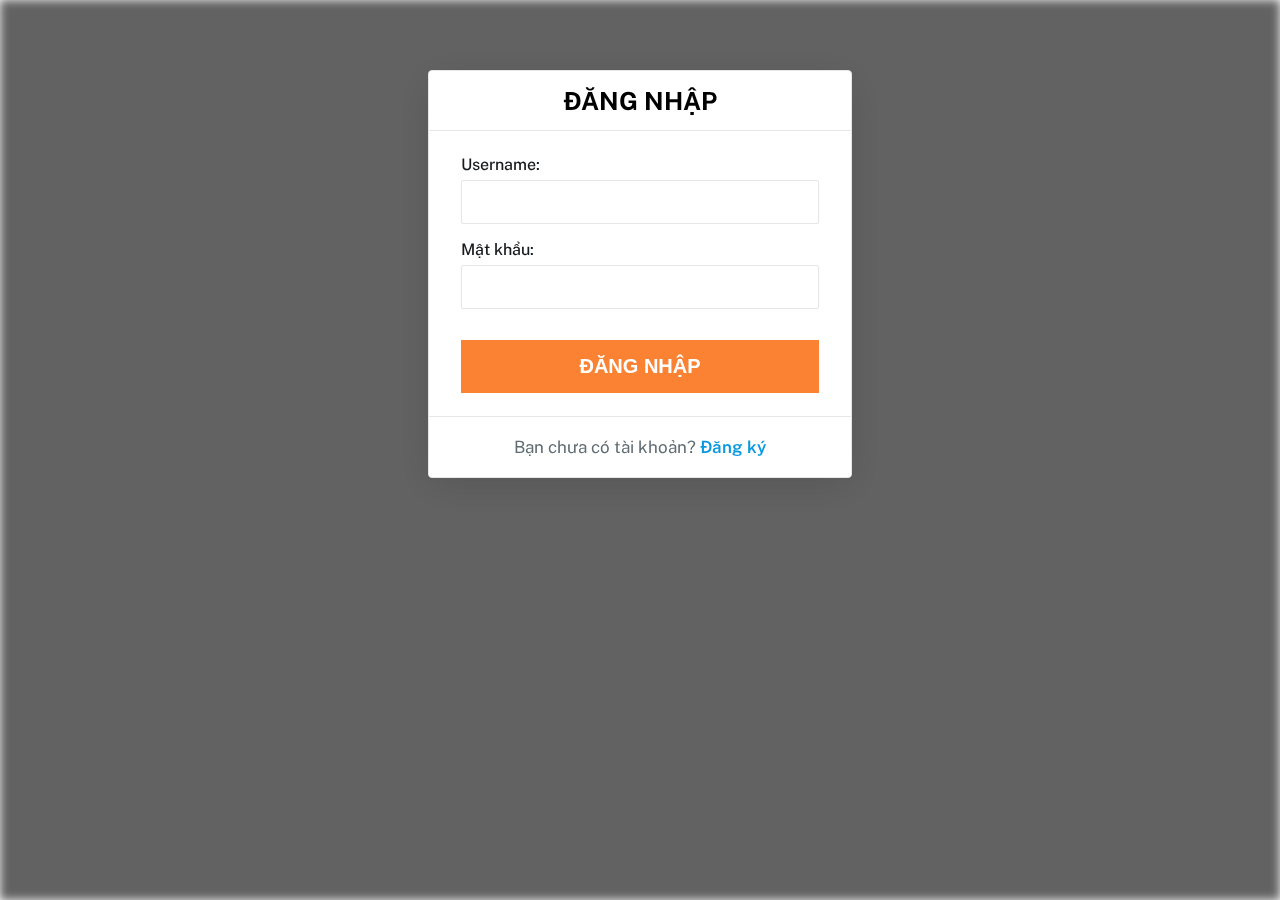
<file: index.html>
<!DOCTYPE html>
<html lang="en">

<head>
    <meta charset="UTF-8">
    <meta http-equiv="X-UA-Compatible" content="IE=edge">
    <meta name="viewport" content="width=device-width, initial-scale=1.0">
    <link rel="stylesheet" href="./style.css">
    <link rel="stylesheet" href="https://cdnjs.cloudflare.com/ajax/libs/font-awesome/6.4.2/css/all.min.css">
    <link
        href="https://fonts.googleapis.com/css2?family=Public+Sans:ital,wght@0,100;0,200;0,300;0,400;0,500;0,600;0,700;0,800;1,100;1,200;1,300;1,400;1,500;1,600;1,700;1,800&display=swap"
        rel="stylesheet">
    <title>Trang chủ</title>
</head>

<body>
    <div class=container>
        <div id="cover"></div>
        <div id="popup">
            <div id="reg-form">
                <div class="registration-form">
                    <h2>Đăng ký tài khoản</h2>
                    <!-- onsubmit="validateForm(e)" -->
                    <form id="signupForm" action="" method="POST">
                        <div class="inputItem">
                            <label for="fullName">Username:</label>
                            <input type="text" id="username" name="username" required>
                        </div>

                        <div class="inputItem">
                            <label for="email">Email:</label>
                            <input type="email" id="email" name="email" required>
                        </div>
                        <div class="inputItem">
                            <label for="password">Mật khẩu:</label>
                            <input type="password" id="password" name="password" required>
                        </div>

                        <div class="inputItem">
                            <label for="confirmPassword">Nhắc lại mật khẩu:</label>
                            <input type="password" id="confirmPassword" name="confirmPassword" required>
                        </div>

                        <div class="checking" style="display: flex;align-items: center;">
                            <input style="display: inline-block; width: 20px;height: 20px;padding: 3px;" type="checkbox"
                                id="acceptTerms" name="acceptTerms" required>
                            <label for="acceptTerms"
                                style="display: inline-block; padding-left: 10px; font-style: italic;">
                                Tôi chấp nhận điều khoản đăng ký.
                            </label>
                        </div>
                        <button style="display: inline-block;" type="submit" name="btn-reg" id="reg">Đăng ký</button>
                    </form>
                    <p>Bạn đã có tài khoản? <a id="login-btn">Đăng nhập</a></p>
                </div>
            </div>
            <div class="login-form" id="login-form">
                <h2>Đăng nhập</h2>
                <form id="loginForm" action="reg.php" method="POST">
                    <div class="inputItem">
                        <label for="username">Username:</label>
                        <input type="text" id="user" name="user" required>
                    </div>
                    <div class="inputItem">
                        <label for="pass">Mật khẩu:</label>
                        <input type="password" id="pass" name="pass" required>
                    </div>
                    <button style="display: inline-block;" type="submit" name="btn-reg" id="login">Đăng nhập</button>
                </form>
                <p>Bạn chưa có tài khoản? <a id="signup-btn">Đăng ký</a></p>
            </div>
        </div>
    </div>
    <script src="./script.js"></script>

</body>

</html>
</file>
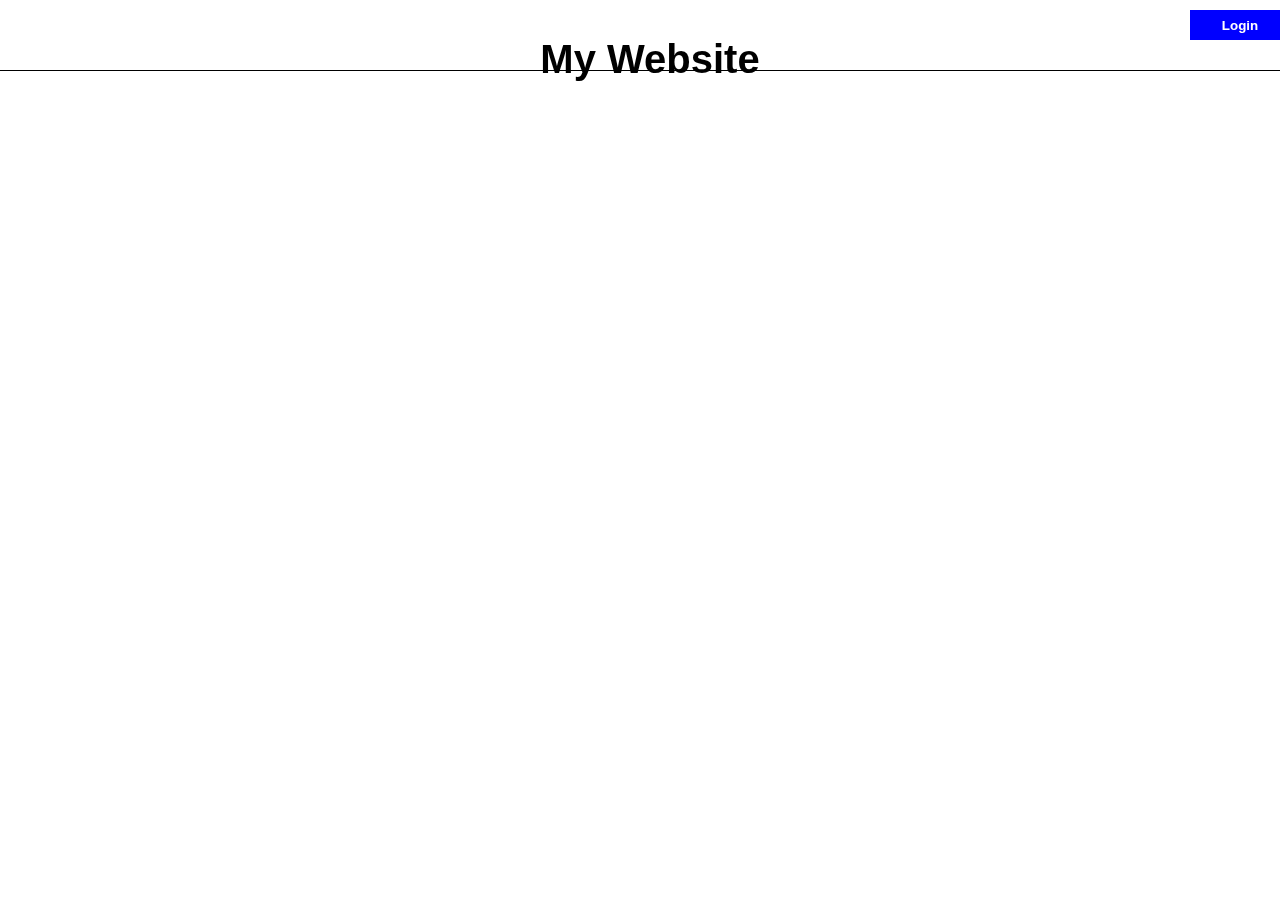
<file: indexTest.html>
<html>
<head>
    <style>
        /* Style the body element */
        body {
            margin: 0;
            padding: 0;
            font-family: Arial, sans-serif;
        }

        /* Style the navbar element */
        .navbar {
            position: fixed;
            top: 0;
            left: 0;
            width: 100%;
            height: 50px;
            margin: 0;
            padding: 10px;
            border-bottom: 1px solid black;
            background: white;
            color: black;
            font-size: 20px;
            text-align: center;
        }

        /* Style the button element in the navbar */
        #login-btn {
            position: absolute;
            top: 10px;
            right: 10px;
            width: 100px;
            height: 30px;
            margin: 0;
            padding: 5px;
            border: none;
            background: blue;
            color: white;
            font-weight: bold;
            cursor: pointer;
        }

        /* Style the popup element */
        .popup {
            position: fixed;
            display: none;
            z-index: 10;
            top: 50%;
            left: 50%;
            transform: translate(-50%, -50%);
            width: 300px;
            height: 200px;
            margin: 0;
            padding: 20px;
            border: 1px solid black;
            background: white;
            color: black;
            font-size: 16px;
            text-align: center;
        }

        /* Style the form element */
        .popup form {
            display: flex;
            flex-direction: column;
            align-items: center;
            justify-content: space-between;
        }

        /* Style the input elements */
        .popup input {
            width: 80%;
            height: 30px;
            margin: 10px;
            padding: 5px;
            border: 1px solid gray;
            outline: none;
        }

        /* Style the button elements */
        .popup button {
            width: 40%;
            height: 30px;
            margin: 10px;
            padding: 5px;
            border: none;
            background: blue;
            color: white;
            font-weight: bold;
            cursor: pointer;
        }

        /* Style the cancel button */
        .popup button.cancel {
            background: red;
        }

        /* Style the cover element */
        #cover {
            position: fixed;
            top: 0;
            left: 0;
            width: 100%;
            height: 100%;
            background: rgba(0, 0, 0, 0.5);
            /* Add the blur effect to the cover element */
            filter: blur(5px);
            display: none;
        }
    </style>
</head>
<body>
    <!-- Create a nav element that contains the button for the login form -->
    <nav id="navbar" class="navbar">
        <h1>My Website</h1>
        <!-- Create a button element that will trigger the login form -->
        <button id="login-btn">Login</button>
    </nav>
    <!-- Create a div element that covers the whole page -->
    <div id="cover"></div>
    <!-- Create a div element that contains the login form -->
    <div id="popup" class="popup">
        <!-- Create a form element that has the input fields and buttons -->
        <form id="login-form">
            <h2>Login</h2>
            <input id="username" type="text" placeholder="Username" required>
            <input id="password" type="password" placeholder="Password" required>
            <button id="login" type="submit">Login</button>
            <button id="cancel" type="button" class="cancel">Cancel</button>
        </form>
    </div>
    <script>
        // Select the elements by their id or class attributes
        var navbar = document.getElementById("navbar");
        var loginBtn = document.getElementById("login-btn");
        var cover = document.getElementById("cover");
        var popup = document.getElementById("popup");
        var loginForm = document.getElementById("login-form");
        var username = document.getElementById("username");
        var password = document.getElementById("password");
        var login = document.getElementById("login");
        var cancel = document.getElementById("cancel");

        // Add event listeners to the buttons
        loginBtn.addEventListener("click", function() {
            // Show the popup
            popup.style.display = "block";
            // Hide the navbar
            navbar.style.display = "none";
            // Blur the background
            cover.style.filter = "blur(5px)";
        });

        login.addEventListener("click", function(event) {
            // Prevent the default behavior of the form submission
            event.preventDefault();
            // Get the input values
            var usernameValue = username.value;
            var passwordValue = password.value;
            // Validate the input values
            if (usernameValue && passwordValue) {
                // Send the login data to a server using the fetch method
                fetch("https://example.com/login", {
                    method: "POST",
                    headers: {
                        "Content-Type": "application/json"
                    },
                    body: JSON.stringify({
                        username: usernameValue,
                        password: passwordValue
                    })
                })
                .then(function(response) {
                    // Handle the response
                    if (response.ok) {
                        // Login successful
                        alert("Login successful");
                        // Hide the popup
                        popup.style.display = "none";
                        // Show the navbar
                        navbar.style.display = "block";
                        // Unblur the background
                        cover.style.filter = "none";
                    } else {
                        // Login failed
                        alert("Login failed");
                    }
                })
                .catch(function(error) {
                    // Handle the error
                    alert("Error: " + error);
                });
            } else {
                // Input values are empty
                alert("Please enter your username and password");
            }
        });

        cancel.addEventListener("click", function() {
            // Hide the popup
            popup.style.display = "none";
            // Show the navbar
            navbar.style.display = "block";
            // Unblur the background
            cover.style.filter = "none";
        });
    </script>
</body>
</html>
</file>
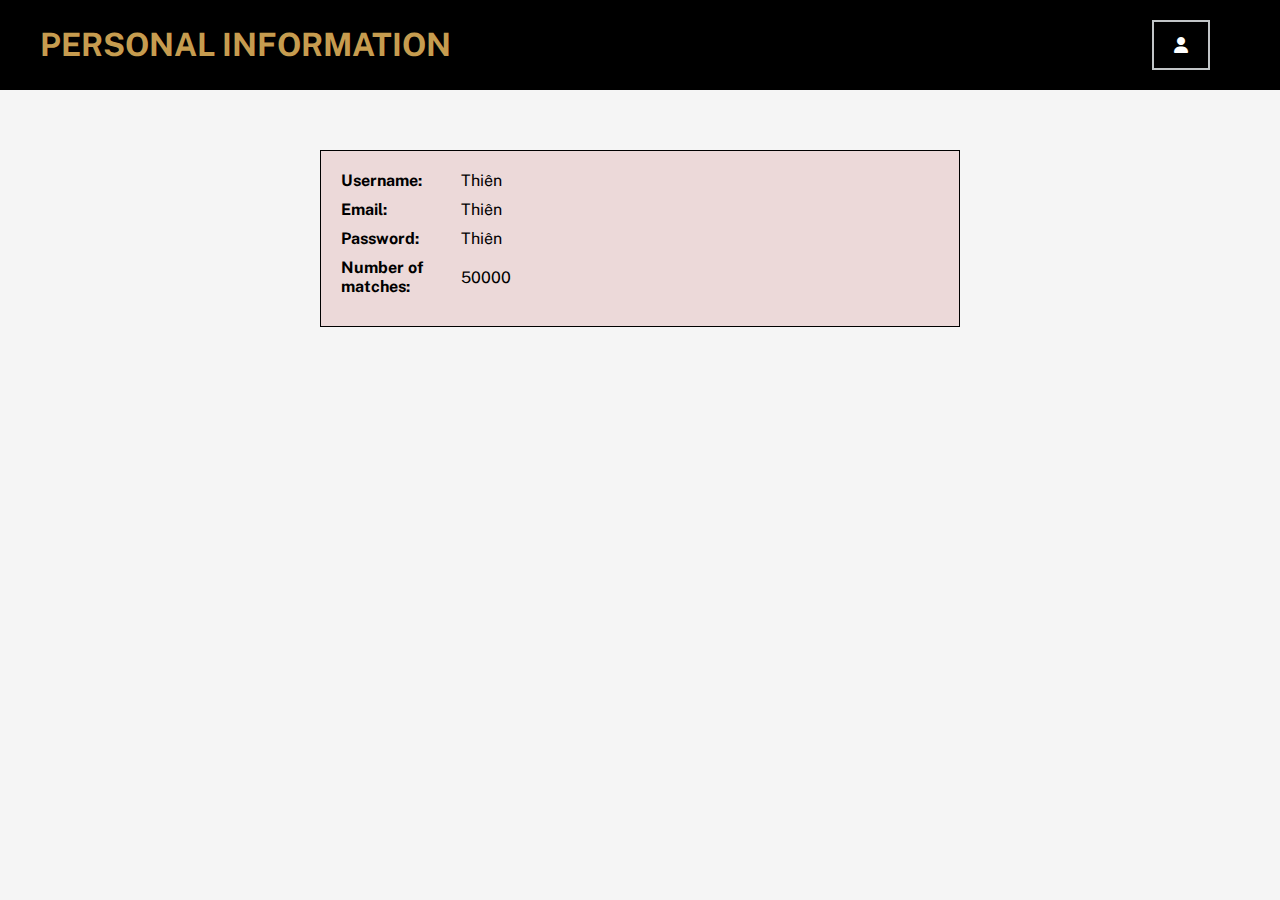
<file: info.html>
<!DOCTYPE html>
<html lang="en">

<head>
    <meta charset="UTF-8">
    <meta http-equiv="X-UA-Compatible" content="IE=edge">
    <meta name="viewport" content="width=device-width, initial-scale=1.0">
    <link rel="stylesheet" href="./info.css">
    <link rel="stylesheet" href="https://cdnjs.cloudflare.com/ajax/libs/font-awesome/6.4.2/css/all.min.css">
    <link
        href="https://fonts.googleapis.com/css2?family=Public+Sans:ital,wght@0,100;0,200;0,300;0,400;0,500;0,600;0,700;0,800;1,100;1,200;1,300;1,400;1,500;1,600;1,700;1,800&display=swap"
        rel="stylesheet">
    <title>Thông tin cá nhân</title>
</head>

<body>
    <div class="container">
        <div class="header">
            <a href="#" class="title">Personal Information </a>
            <div class="reg">
                <i style="display: block;" class="fa-solid fa-user"></i>
                <ul class="signInUp">
                    <li><a href="#">Lịch sử trận đấu</a></li>
                    <li><a href="#">Đăng xuất</a></li>
                </ul>
            </div>
        </div>
        <div class="personalInfo">
            <div class="field">
                <div class="label">Username:</div>
                <span id="username">Thiên</span>
            </div>
            <div class="field">
                <div class="label">Email:</div>
                <span id="email">Thiên</span>

            </div>
            <div class="field">
                <div class="label">Password:</div>
                <span id="password">Thiên</span>

            </div>
            <div class="field">
                <div class="label">Number of matches:</div>
                <span id="matches">50000</span>

            </div>
        </div>
    </div>
</body>

</html>
</file>
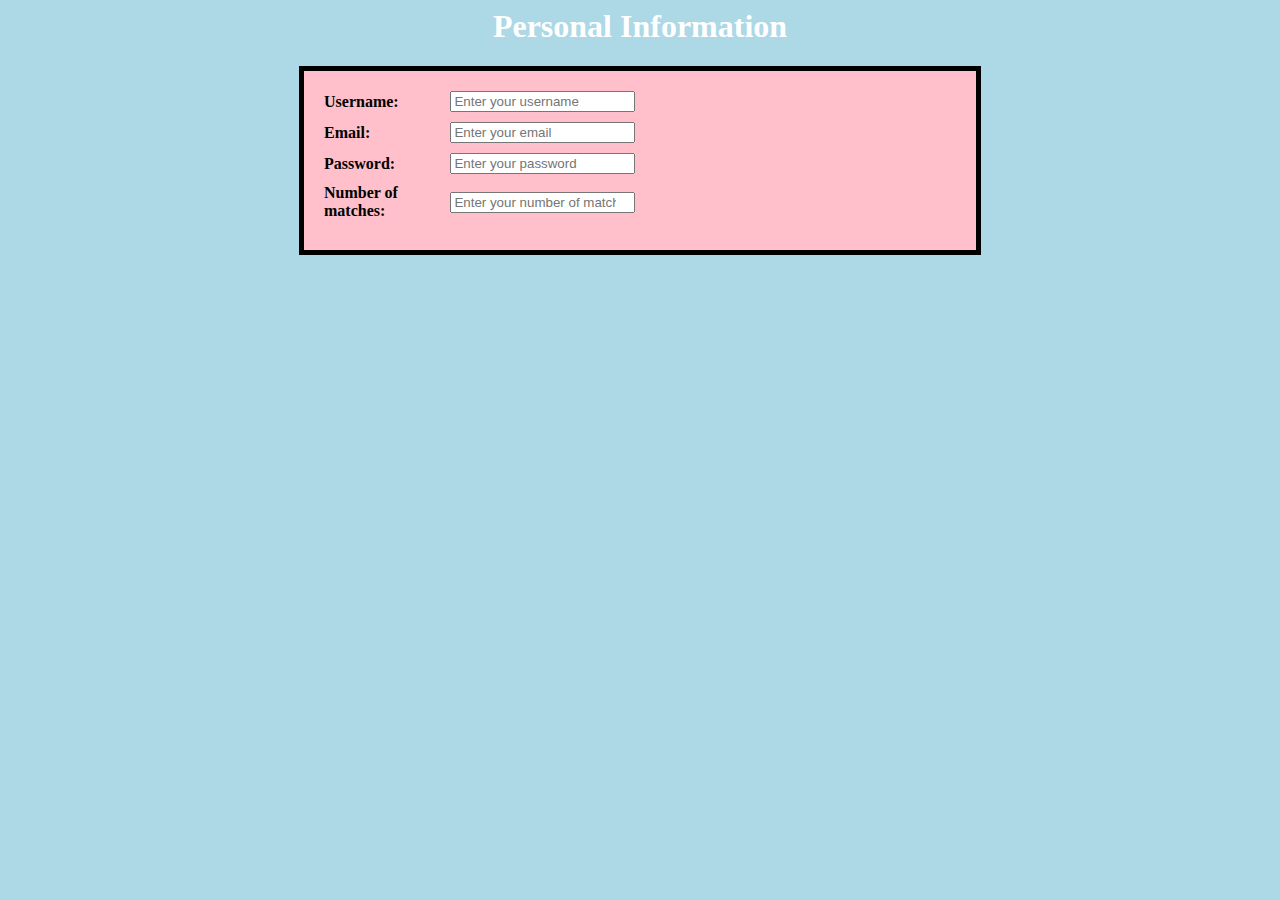
<file: infoTest.html>
<html>
<head>
    <style>
        body {
            background-color: lightblue;
        }

        h1 {
            color: white;
            text-align: center;
        }

        .container {
            width: 50%;
            margin: auto;
            border: 5px solid black;
            padding: 20px;
            background-color: pink;
        }

        .field {
            display: flex;
            align-items: center;
            margin-bottom: 10px;
        }

        .label {
            width: 20%;
            font-weight: bold;
        }

        .input {
            width: 80%;
        }
    </style>
</head>
<body>
    <h1>Personal Information</h1>
    <div class="container">
        <div class="field">
            <div class="label">Username:</div>
            <div class="input"><input type="text" name="username" placeholder="Enter your username"></div>
        </div>
        <div class="field">
            <div class="label">Email:</div>
            <div class="input"><input type="email" name="email" placeholder="Enter your email"></div>
        </div>
        <div class="field">
            <div class="label">Password:</div>
            <div class="input"><input type="password" name="password" placeholder="Enter your password"></div>
        </div>
        <div class="field">
            <div class="label">Number of matches:</div>
            <div class="input"><input type="number" name="matches" placeholder="Enter your number of matches"></div>
        </div>
    </div>
</body>
</html>
</file>
<file: style.css>
*,
*::after,
*::before {
	padding: 0;
	margin: 0;
	box-sizing: border-box;
}
a:link {
	text-decoration: none;
	color: black;
}
a:visited {
	color: black;
}

body {
	font-family: 'Public Sans', sans-serif;
	background-color: #f5f5f5;
	width: 100vw;
	height: auto;
	overflow-x: hidden;
}
.container {
	width: 100%;
	height: 100%;
}
.mobile {
	display: none;
}
.mobile span {
	color: #fff;
	align-items: center;
	cursor: pointer;
}
.content {
	display: flex;
	flex-direction: column;
	justify-content: center;
	align-items: center;
	text-align: center;
	width: 100%;
	height: calc(100% - 90px);
}

/* Popup */
#popup {
    position: fixed;
    width: 100%;
    z-index: 10;
    display: block;
}
/* LogIn */

/* Cover */
#cover {
	position: fixed;
	top: 0;
	left: 0;
	width: 100%;
	height: 100%;
	background: rgba(0, 0, 0, 0.6);
	/* Add the blur effect to the cover element */
	filter: blur(5px);
	display: block;
}
/* SignUp*/

.registration-form {
	margin: 70px auto;
	width: 424px;
	display: grid;
	grid-template-rows: auto auto;
	flex-shrink: 0;
	border-radius: 4px;
	border: 1px solid #e4e7e9;
	background: #fff;
	box-shadow: 0px 8px 40px 0px rgba(0, 0, 0, 0.12);
}
.registration-form h2 {
	text-align: center;
	padding: 16px 0;
	text-transform: uppercase;
	font-family: Public Sans;
	font-size: 25px;
	font-style: normal;
	font-weight: 700;
	line-height: 28px;
	box-shadow: 0 -1px #e4e7e9 inset;
}
.registration-form p {
	padding: 20px 24px;
	text-align: center;
	color: #5f6c72;
	font-size: 17px;
}
.registration-form p a {
	color: #0a99e0;
	font-weight: 600;
	font-style: normal;
    cursor: pointer;
}
.registration-form p a:hover {
	color: #fa8232;
}
label {
	display: block;
}
.inputItem {
	width: 100%;
	display: grid;
	grid-template-rows: auto auto;
	row-gap: 5px;
}
.inputItem label {
	color: #191c1f;
	font-size: 16px;
	font-style: normal;
	font-weight: 500;
	line-height: 20px;
}
.inputItem input {
	width: 100%;
	padding: 12px 16px;
	outline: none;
	border-radius: 2px;
	border: 1px solid #e4e7e9;
	background: #fff;
	font-size: 16px;
}
form {
	padding: 24px 32px;
	display: grid;
	row-gap: 16px;
	box-shadow: 0 -1px #e4e7e9 inset;
}
form button {
	margin-top: 15px;
	outline: none;
	border: none;
	padding: 15px 15px;
	background-color: #fa8232;
	color: #fff;
	font-size: 20px;
	font-weight: 600;
	text-transform: uppercase;
	cursor: pointer;
}
#reg-form{
	display: none;
}
/* Login */
.login-form {
	margin: 70px auto;
	width: 424px;
	display: grid;
	grid-template-rows: auto auto;
	flex-shrink: 0;
	border-radius: 4px;
	border: 1px solid #e4e7e9;
	background: #fff;
	box-shadow: 0px 8px 40px 0px rgba(0, 0, 0, 0.12);
}
.login-form h2 {
	text-align: center;
	padding: 16px 0;
	text-transform: uppercase;
	font-family: Public Sans;
	font-size: 25px;
	font-style: normal;
	font-weight: 700;
	line-height: 28px;
	box-shadow: 0 -1px #e4e7e9 inset;
}
.login-form p {
	padding: 20px 24px;
	text-align: center;
	color: #5f6c72;
	font-size: 17px;
}
.login-form p a {
	color: #0a99e0;
	font-weight: 600;
	font-style: normal;
	/* line-height: 12; */
}
.login-form p a:hover {
	color: #fa8232;
}

/* Button */
.btn {
	border-radius: 8px;
	border-style: none;
	box-sizing: border-box;
	color: #ffffff;
	cursor: pointer;
	display: inline-block;
	font-size: 16px;
	font-weight: 500;
	height: 50px;
	line-height: 20px;
	list-style: none;
	margin: 0;
	outline: none;
	padding: 10px 16px;
	position: relative;
	text-align: center;
	text-decoration: none;
	transition: color 100ms;
	vertical-align: baseline;
	user-select: none;
	-webkit-user-select: none;
	touch-action: manipulation;
}
/* Green */
.gre {
	background-color: #17cf97;
}
.gre:hover,
.gre:focus {
	background-color: #20e4a9;
}

@media screen and (max-width: 768px) {
	.navbar {
		display: flex;
		flex-direction: column;
		align-items: flex-start;
		justify-content: flex-start;
		position: fixed;
		top: 48px;
		right: -300px;
		width: 300px;
		height: 100vh;
		background: #2a3239;
		box-shadow: 0 40px 60px rgba(0, 0, 0, 0.1);
		padding: 30px 0 0 10px;
		transition: 0.3s ease-in-out;
	}
	.navbar.active {
		right: 0px;
	}
	.navbar li {
		margin-bottom: 25px;
	}
	.mobile {
		display: block;
	}
	.mobile i {
		font-size: 24px;
		cursor: pointer;
	}
}
</file>
<file: info.css>
*,
*::after,
*::before {
	padding: 0;
	margin: 0;
	box-sizing: border-box;
}
a:link {
	text-decoration: none;
	/* color: black; */
}
a:visited {
	text-decoration: none;
}

body {
	font-family: 'Public Sans', sans-serif;
	background-color: #f5f5f5;
	width: 100vw;
	height: auto;
	overflow-x: hidden;
}


.container {
	width: 100%;
	height: 100%;
	padding-bottom: 50px;
	position: relative;
}
.header {
	width: 100%;
	padding: 20px 40px;
	background-color: black;
	display: flex;
	justify-content: space-between;
	align-items: center;
	position: fixed;
	top: 0;
	left: 0;
}
.header a {
	display: inline-block;
}
.title {
	color: #c69c4f;
	font-size: 32px;
	font-weight: 700;
	font-style: normal;
	line-height: 24px;
	text-transform: uppercase;
}
.reg {
	position: relative;
	color: #fff;
	padding: 15px 20px;
	border: 2px solid #c1c5c7;
	margin-right: 30px;
}
.reg::after {
	content: '';
	width: 100%;
	height: 6px;
	background-color: transparent;
	position: absolute;
	left: 0;
	bottom: -8px;
}
.reg i {
	color: #fff;
}
.reg:hover {
	background-color: #e4e7e9;
	border: 2px solid #fff;
}
.reg:hover i {
	color: #fff;
}

.signInUp {
	position: absolute;
	display: none;
	list-style: none;
	right: 0;
	top: 110%;
	width: 200px;
	padding: 25px 10px;
	border-radius: 2px;
	border: 1px solid #e4e7e9;
	background-color: #fff;
	color: black;
}
.signInUp li {
	padding: 15px 8px;
}
li a {
	font-size: 16px;
	color: black;
}
.signInUp li:hover {
	background-color: #e4e7e9;
}
.signInUp li:hover a {
	color: #c69c4f;
}
.reg:hover .signInUp {
	display: block;
}
/* content */
h1 {
	color: black;
	text-align: center;

}
.personalInfo {
    margin: 150px auto;
	width: 50%;
	/* margin: auto; */
	border: 1px solid black;
	padding: 20px;
	background-color: #ecd9d9;
}

.field {
	display: flex;
	align-items: center;
	margin-bottom: 10px;
}

.label {
	width: 20%;
	font-weight: bold;
}

.input {
	width: 80%;
}
</file>
